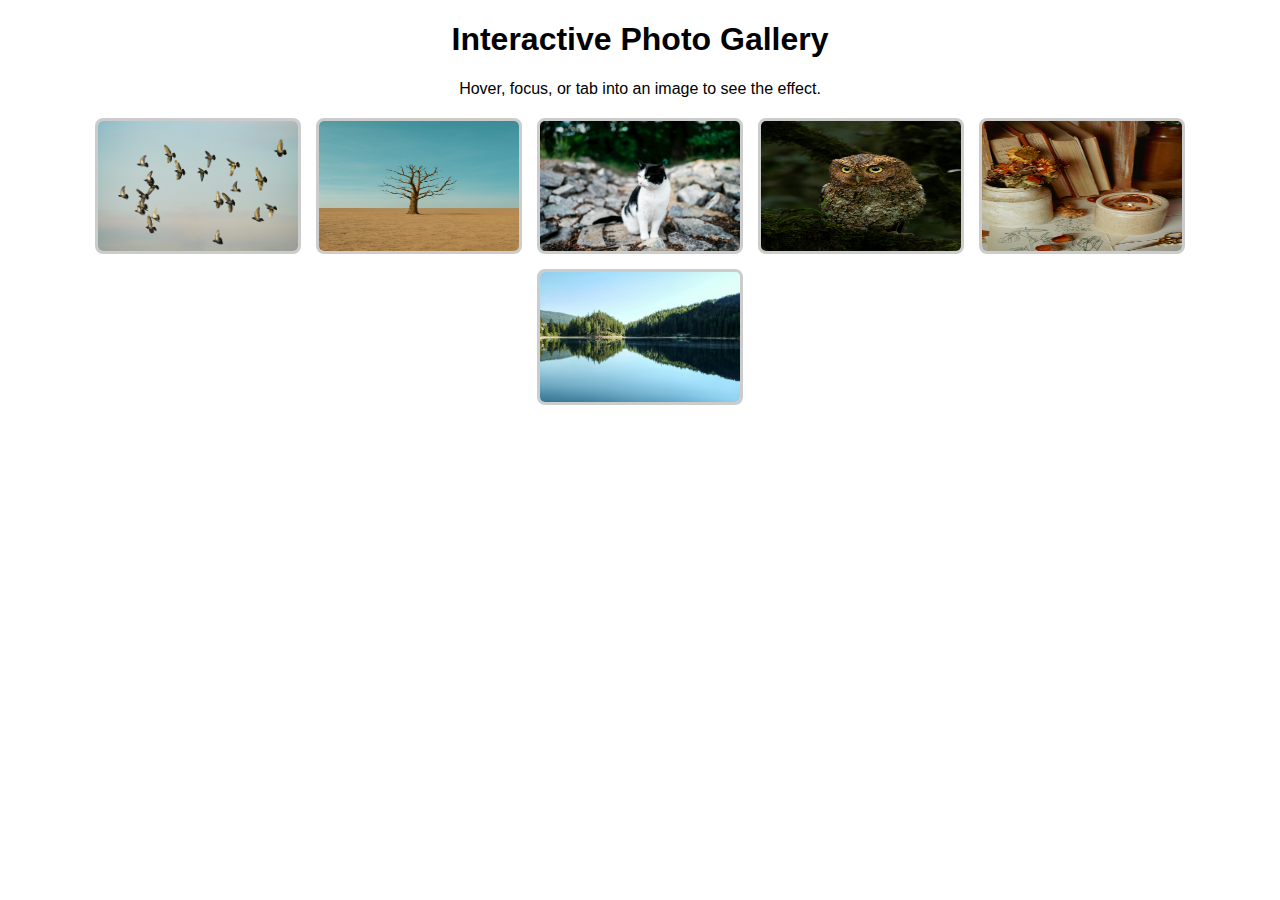
<file: interactive-gallery/index.html>
<!DOCTYPE html>
<html lang="en">
<head>
  <meta charset="UTF-8">
  <title>Interactive Photo Gallery</title>
  <link rel="stylesheet" href="css/style.css">
</head>
<body onload="initGallery()">

  <h1>Interactive Photo Gallery</h1>
  <p>Hover, focus, or tab into an image to see the effect.</p>

  <div class="gallery" id="gallery">
    <img src="images/mountain.jpg" alt="Snowy mountain peak">
    <img src="images/forest.jpg" alt="Dense green forest">
    <img src="images/beach.jpg" alt="Sunny beach with palm trees">
    <img src="images/desert.jpg" alt="Sand dunes in the desert">
    <img src="images/city.jpg" alt="Modern city skyline">
    <img src="images/lake.jpg" alt="Calm lake surrounded by trees">
  </div>

  <script src="js/script.js"></script>
</body>
</html>
</file>
<file: interactive-gallery/css/style.css>
body {
  font-family: Arial, sans-serif;
  text-align: center;
}

.gallery {
  display: flex;
  justify-content: center;
  flex-wrap: wrap;
  gap: 15px;
  margin-top: 20px;
}

.gallery img {
  width: 200px;
  height: 130px;
  border: 3px solid #ccc;
  border-radius: 8px;
  transition: transform 0.3s, border-color 0.3s, box-shadow 0.3s;
  outline: none;
}

.gallery img:hover,
.gallery img:focus {
  transform: scale(1.1);
  border-color: #007BFF;
  box-shadow: 0 0 12px rgba(0, 123, 255, 0.6);
}
</file>
